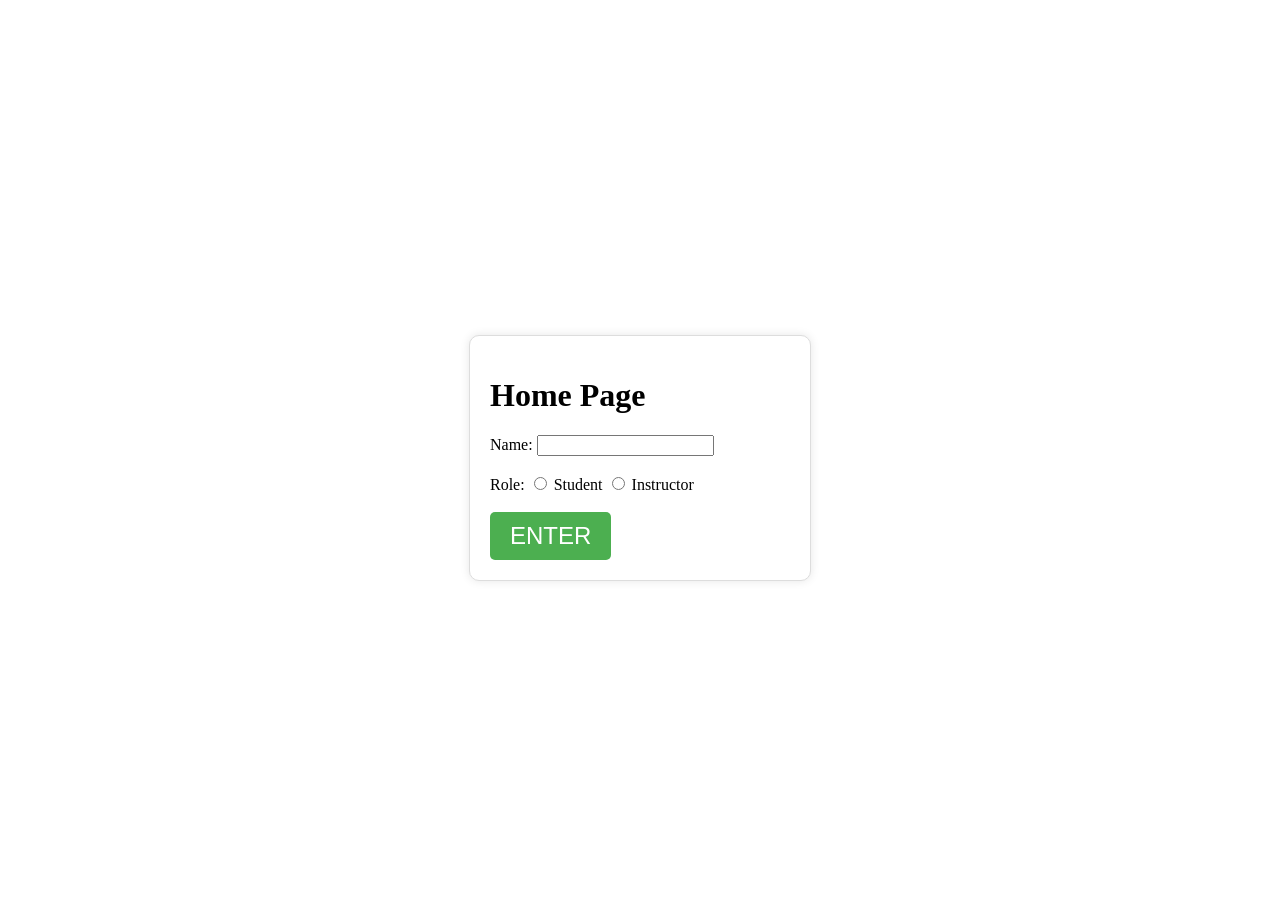
<file: exercises/session-storage/index.html>
<!DOCTYPE html>
<html lang="en">
  <head>
    <meta charset="UTF-8" />
    <meta name="viewport" content="width=device-width, initial-scale=1.0" />
    <title>Home Page</title>
    <link rel="stylesheet" href="index.css" />
  </head>
  <body>
    <main>
      <div class="centered">
        <div class="card">
          <h1>Home Page</h1>
          <form>
            <label for="name">Name:</label>
            <input type="text" id="name" name="name" /><br /><br />
            <label for="role">Role:</label>
            <input type="radio" id="student" name="role" value="student" />
            <label for="student">Student</label>
            <input
              type="radio"
              id="instructor"
              name="role"
              value="instructor"
            />
            <label for="instructor">Instructor</label><br /><br />
            <button class="enter-button" onclick="storeData(event)">
              ENTER
            </button>
          </form>
        </div>
      </div>
    </main>
    <script src="index.js"></script>
  </body>
</html>
</file>
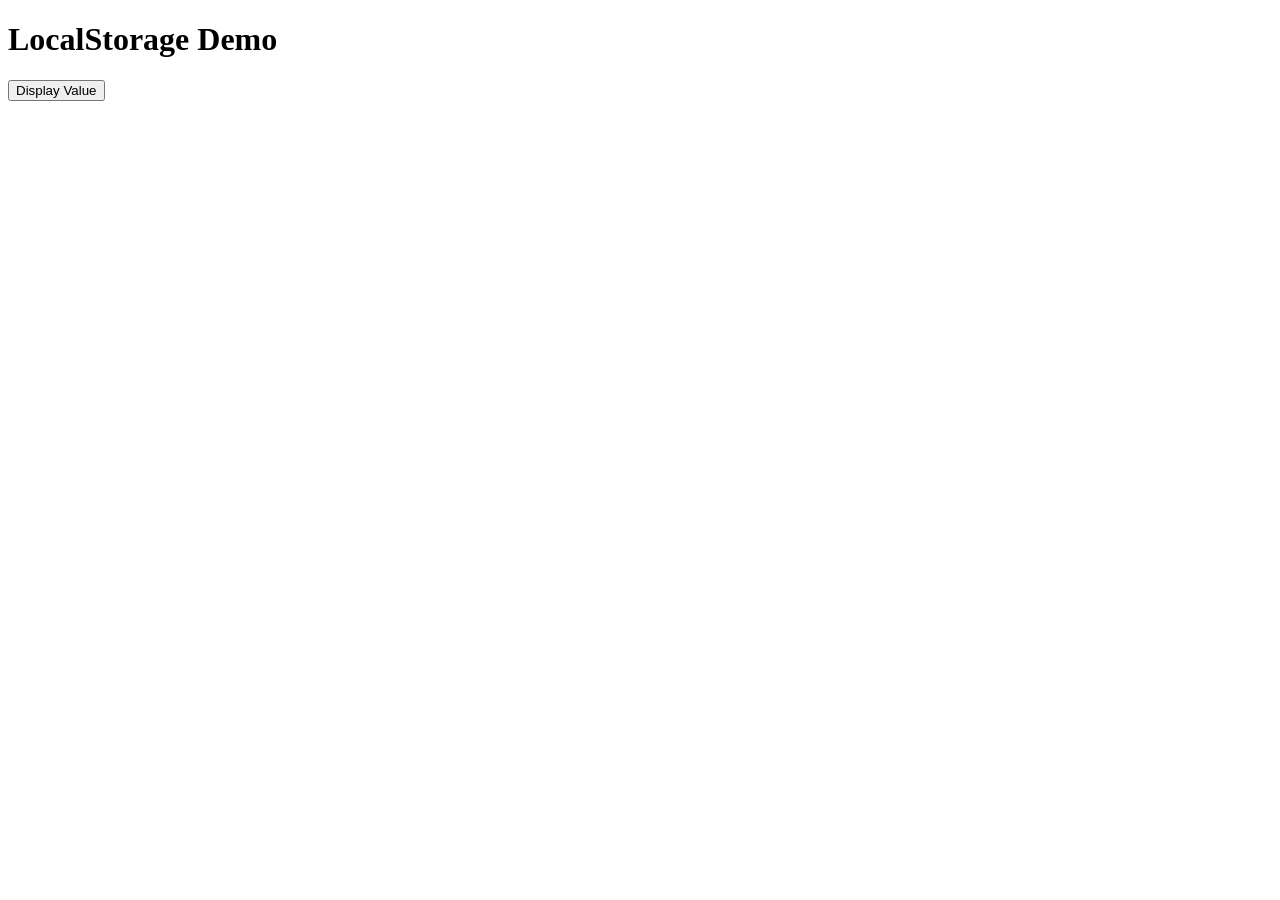
<file: exercises/webStorage.html>
<!DOCTYPE html>
<html lang="en">
  <head>
    <meta charset="UTF-8" />
    <meta name="viewport" content="width=device-width, initial-scale=1.0" />
    <title>Document</title>
  </head>
  <body>
    <main>
      <h1>LocalStorage Demo</h1>
      <button id="displayButton">Display Value</button>
    </main>

    <script>
      document.addEventListener("DOMContentLoaded", (event) => {
        localStorage.setItem("myGame", "Devil May Cry 5");
      });

      function displayValue() {
        alert(localStorage.getItem("myGame"));
      }

      document
        .getElementById("displayButton")
        .addEventListener("click", displayValue);

      document.addEventListener("DOMContentLoaded", (event) => {
        localStorage.setItem("anotherValue", "Another Value");
      });

      localStorage.clear();
    </script>
  </body>
</html>
</file>
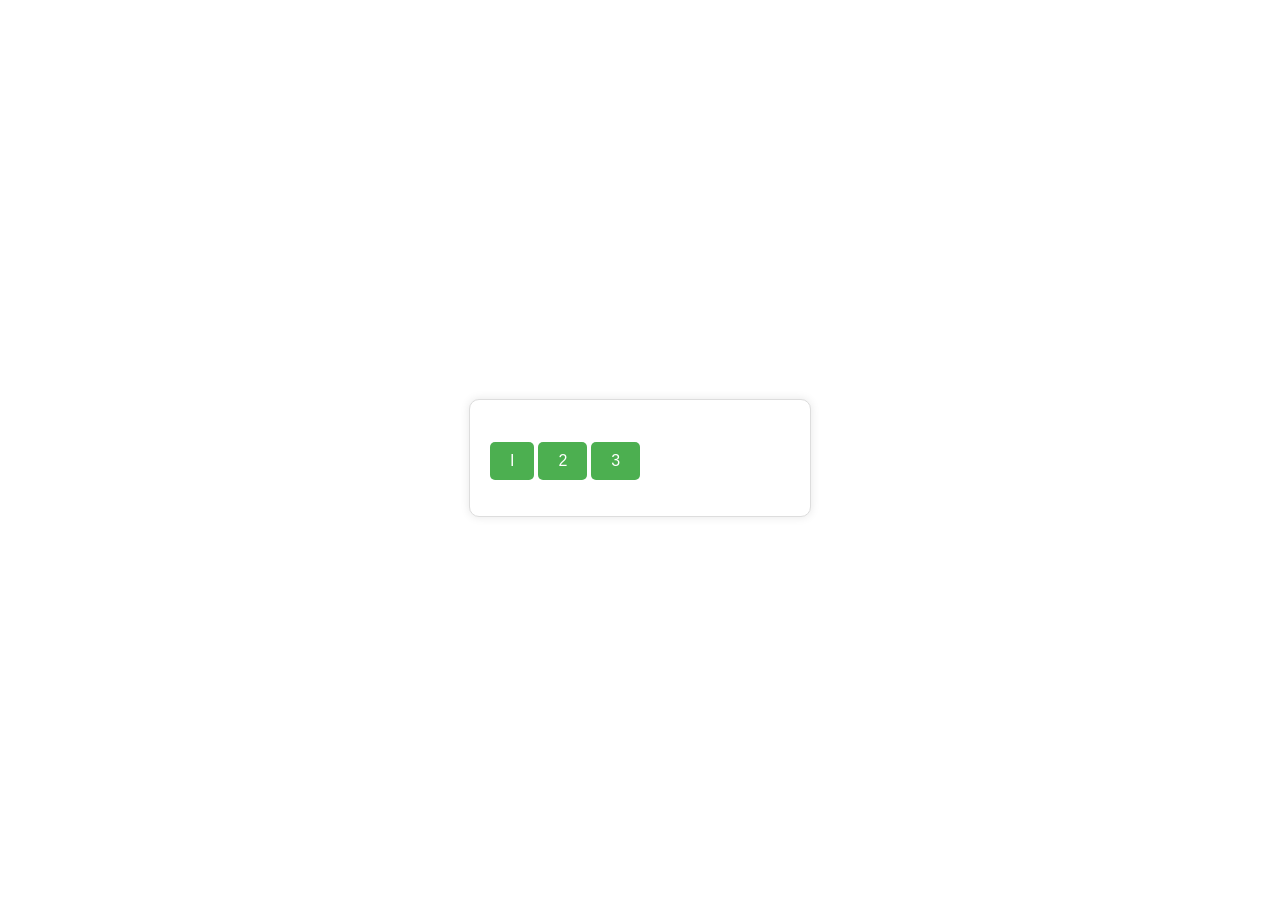
<file: exercises/session-storage/information.html>
<!DOCTYPE html>
<html lang="en">
  <head>
    <meta charset="UTF-8" />
    <meta name="viewport" content="width=device-width, initial-scale=1.0" />
    <title>Information Page</title>
    <link rel="stylesheet" href="information.css" />
  </head>
  <body>
    <main>
      <div class="centered">
        <div class="card">
          <h1 id="welcome-message"></h1>
          <div class="btn-group">
            <button class="button" id="button-1">I</button>
            <button class="button" id="button-2">2</button>
            <button class="button" id="button-3">3</button>
          </div>
          <p id="lorem-ipsum"></p>
        </div>
      </div>
    </main>
    <script src="information.js"></script>
  </body>
</html>
</file>
<file: exercises/session-storage/index.css>
.centered {
  display: flex;
  justify-content: center;
  align-items: center;
  height: 100vh;
}

.card {
  background-color: #fff;
  border: 1px solid #ddd;
  border-radius: 10px;
  padding: 20px;
  width: 300px;
  box-shadow: 0 0 10px rgba(0, 0, 0, 0.1);
}

.enter-button {
  font-size: 24px;
  padding: 10px 20px;
  border: none;
  border-radius: 5px;
  background-color: #4caf50;
  color: #ffffff;
  cursor: pointer;
}
</file>
<file: exercises/session-storage/information.css>
.centered {
  display: flex;
  justify-content: center;
  align-items: center;
  height: 100vh;
}

.card {
  background-color: #fff;
  border: 1px solid #ddd;
  border-radius: 10px;
  padding: 20px;
  width: 300px;
  box-shadow: 0 0 10px rgba(0, 0, 0, 0.1);
}

.instructor-text {
  color: blue;
}

.student-text {
  color: purple;
}

.button {
  background-color: #4CAF50;
  color: #fff;
  border: none;
  padding: 10px 20px;
  font-size: 16px;
  cursor: pointer;
  border-radius: 5px;
}

.button:hover {
  background-color: #3e8e41;
}

.button:active {
  background-color: #3e8e41;
  box-shadow: 0 0 10px rgba(0, 0, 0, 0.2);
}
</file>
